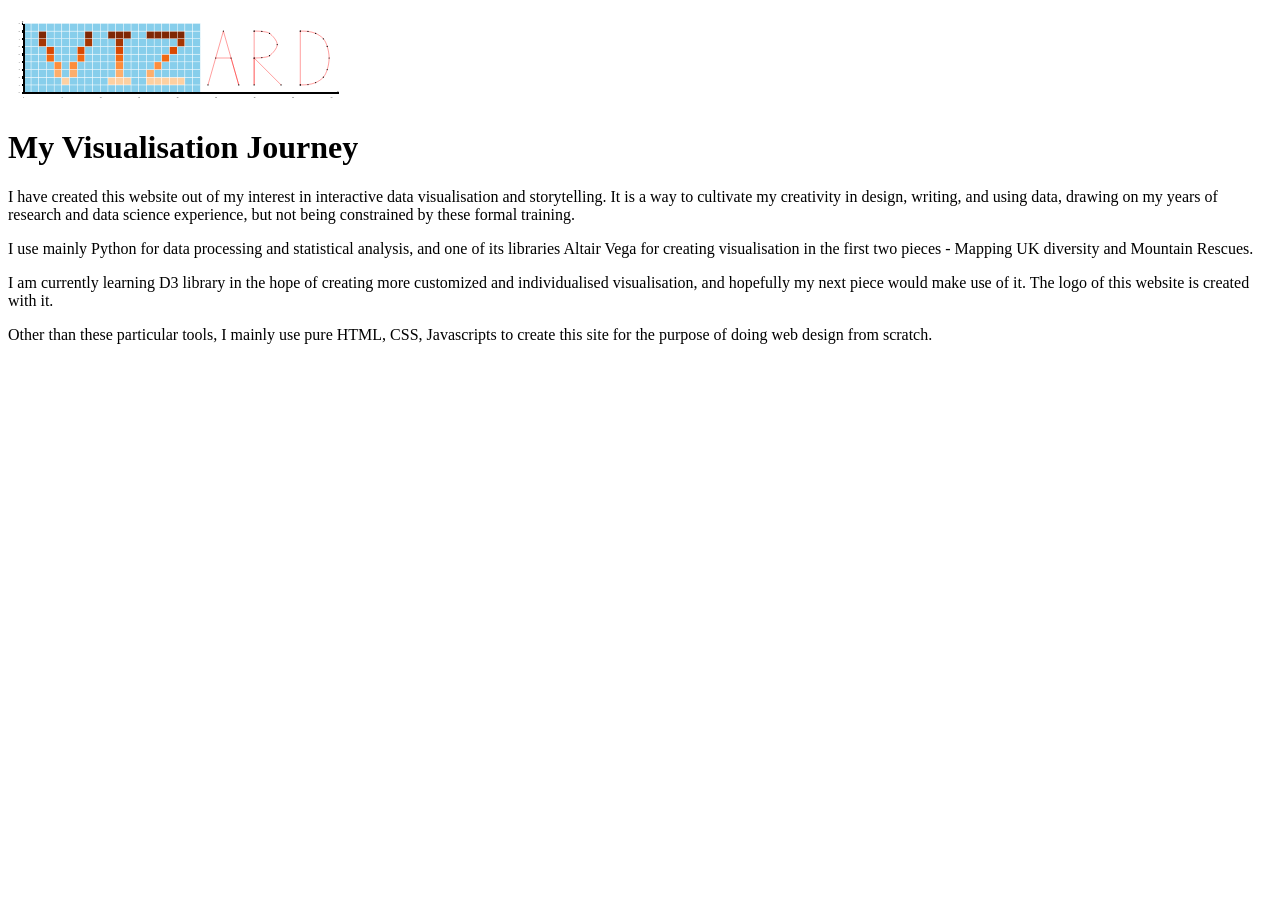
<file: about.html>
<!DOCTYPE html>
<html>
    <head>
    
        <meta http-equiv="content-type" content="text/html; charset=UTF-8" />
        <meta name="viewport" content="width=device-width,
        initial-scale=1.0, maximum-scale=1.0, user-scalable=no" />
        <meta name="title" content= "Vizard">
        <meta name="description" content="Data visualisation blog">
        <meta name="author" content="Shi Min Chua">
        <meta property="og:title" content="Vizard">
        <link rel="stylesheet" href="../css/logo.css">

    </head>


  
    <body>
    <header>
    <div class = "grid-nav-container">
        <div class = 'grid-logo' id ='logo' ></div>
        <!-- <div class = 'grid-space'></div> -->
        <!-- <div class = 'grid-about'><a href='../about.html'>About</a></div> -->

    </div>
    <h1>My Visualisation Journey</h1>

    </header>
    <div>
        <p>I have created this website out of my interest in interactive data visualisation and storytelling. It is a way to cultivate my creativity in design, writing, and using data, drawing on my years of research and data science experience, but not being constrained by these formal training.</p>
        <p>I use mainly Python for data processing and statistical analysis, and one of its libraries Altair Vega for creating visualisation in the first two pieces - Mapping UK diversity and Mountain Rescues. </p>
        <p>I am currently learning D3 library in the hope of creating more customized and individualised visualisation, and hopefully my next piece would make use of it. The logo of this website is created with it. </p>
        <p>Other than these particular tools, I mainly use pure HTML, CSS, Javascripts to create this site for the purpose of doing web design from scratch. </p>
    </div>


        <!-- Script for logo -->
    <script src="../javascripts/d3.v7.js"></script>
    <script type="module" src="../javascripts/logo/main.js"></script> 
    <script>
            document.getElementById('logo').addEventListener('click', function(){
                window.location.href ='../index.html'
            })
    </script>

    </body>
             
</html>
</file>
<file: css/logo.css>
.grid-logo{
    position: relative;
    display: flex;
    justify-content: left;
    max-width: 400px;
    /* width: 10%;
    height: 10%; */
    left: 0%;
    top: 0.0%;
    /* border-bottom : black 5px solid; */

}

.grid-about:hover,
.grid-logo:hover{
    cursor:pointer;
}

.axis-x line,
.axis-x path,
.axis-y path,
.axis-y line {
  fill: none;
  stroke: black;
  stroke-width: 3px;
  shape-rendering: crispEdges;}

.grid-nav-container {
    display: grid;
    /* grid-template-columns:400px 1000px 200px; */
    grid-template-columns: repeat(auto-fit, minmax(200px, 1fr));
    grid-template-rows: 100px;
    grid-gap: 20px;
}

.grid-about {
    font-size: 1.5rem;
    color: gray;
    /* margin-top: auto;
    margin-bottom: 0;
    margin-left: auto; 
    margin-right: 0;     */
    position: relative;
    display: flex;
    justify-content: right;
    align-items: center;

}

.grid-about a:link{
    color: gray;
    text-decoration: none;
}

.grid-about a:visited{
    color: rgb(52, 49, 49);
    text-decoration: none;
}
</file>
